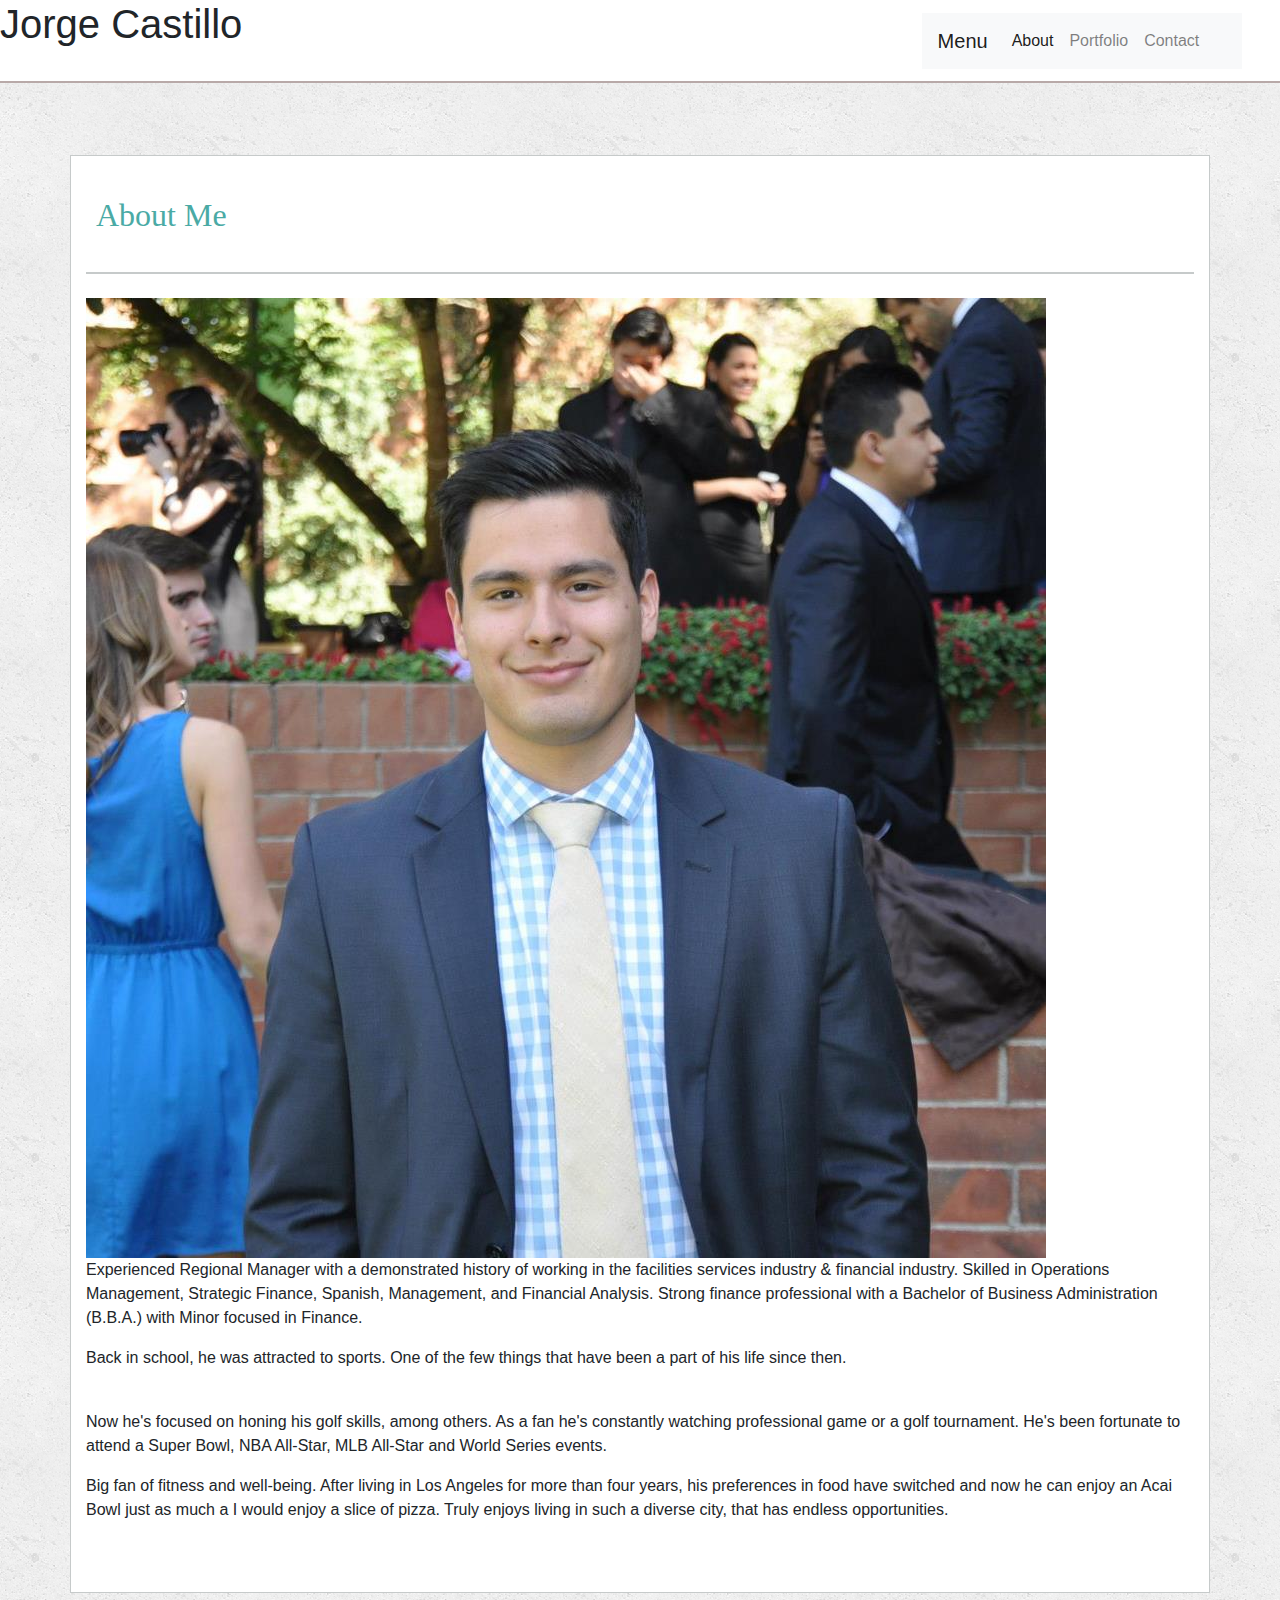
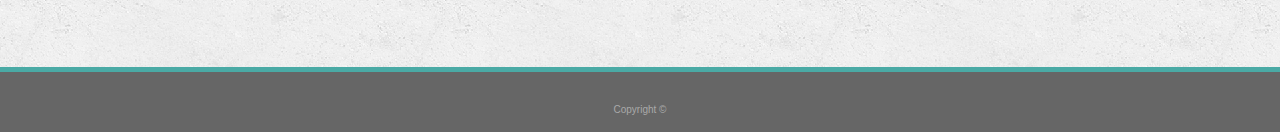
<file: index.html>
<!DOCTYPE html>
<html lang="en">

<head>
    <meta charset="UTF-8">
    <meta name="viewport" content="width=device-width, initial-scale=1.0">
    <meta http-equiv="X-UA-Compatible" content="ie=edge">
    <title>About JC</title>

    <!--links to CSS Stylesheet-->
    <link rel="stylesheet" type="text/css" media="screen" href="style.css">

    <!--links to Bootstrap-->
    <link rel="stylesheet" href="https://stackpath.bootstrapcdn.com/bootstrap/4.3.1/css/bootstrap.min.css"
        integrity="sha384-ggOyR0iXCbMQv3Xipma34MD+dH/1fQ784/j6cY/iJTQUOhcWr7x9JvoRxT2MZw1T" crossorigin="anonymous">

    <!--Links to Google fonts-->
    <link href="https://fonts.googleapis.com/css?family=Oswald" rel="stylesheet">

    <!--Viewport-->
    <meta name="viewport" content="width=device-width, initial-scale=1.0">


    <!--Header and background: White-->
    <div class="header">

        <!--NAvBAR-->
        <div id="navbar">
            <nav class="navbar navbar-expand-lg navbar-light bg-light">
                <a class="navbar-brand" href="#">Menu</a>
                <button class="navbar-toggler" type="button" data-toggle="collapse" data-target="#navbarNav"
                    aria-controls="navbarNav" aria-expanded="false" aria-label="Toggle navigation">
                    <span class="navbar-toggler-icon"></span>
                </button>
                <div class="collapse navbar-collapse" id="navbarNav">
                    <ul class="navbar-nav">
                        <li class="nav-item active">
                            <a class="nav-link" href="index.html">About <span class="sr-only">(current)</span></a>
                        </li>
                        <li class="nav-item">
                            <a class="nav-link" href="portfolio.html">Portfolio</a>
                        </li>
                        <li class="nav-item">
                            <a class="nav-link" href="contact.html">Contact</a>
                        </li>
                        <li class="nav-item">
                            <a class="nav-link disabled" href="#" tabindex="-1" aria-disabled="true"></a>
                        </li>
                    </ul>
                </div>
            </nav>
        </div>

        <!--Header title & background: #d8e5e4-->
        <h1 id="title">Jorge Castillo</h1>

    </div>

    </div>

</head>

<br>
<br>
<br>

<body>


    <div class="container">

        <h2>
            About Me
        </h2>
        <section class="bottomline">
        </section>
        <br>


        <img class="biopic" src="assets/jcbio.jpg" alt="JC Bio Pic">

        <p class="text1">
            Experienced Regional Manager with a demonstrated history of working in the facilities services
            industry & financial industry.
            Skilled in Operations Management, Strategic Finance, Spanish, Management, and Financial
            Analysis. Strong finance professional
            with a Bachelor of Business Administration (B.B.A.) with Minor focused in Finance.
        </p>


        <p class="text1">
            Back in school, he was attracted to sports. One of the few things that have been a part of his life since
            then.


        </p>
        <br>
        <p class="text2">
            Now he's focused on honing his golf skills,
            among others. As a
            fan he's constantly watching professional game or a golf tournament.
            He's been fortunate to attend a Super Bowl, NBA All-Star, MLB All-Star and World Series events.

        </p>

        <p class="text2">
            Big fan of fitness and well-being. After living in Los Angeles for more than four years, his preferences in
            food
            have switched and now he can enjoy an Acai Bowl just as much a I would enjoy a slice of pizza.
            Truly enjoys living in such a diverse city, that has endless opportunities.
        </p>


        <br>

    </div>


    <!--Footer to Bootstrap-->
    <script src="https://code.jquery.com/jquery-3.3.1.slim.min.js"
        integrity="sha384-q8i/X+965DzO0rT7abK41JStQIAqVgRVzpbzo5smXKp4YfRvH+8abtTE1Pi6jizo"
        crossorigin="anonymous"></script>
    <script src="https://cdnjs.cloudflare.com/ajax/libs/popper.js/1.14.7/umd/popper.min.js"
        integrity="sha384-UO2eT0CpHqdSJQ6hJty5KVphtPhzWj9WO1clHTMGa3JDZwrnQq4sF86dIHNDz0W1"
        crossorigin="anonymous"></script>
    <script src="https://stackpath.bootstrapcdn.com/bootstrap/4.3.1/js/bootstrap.min.js"
        integrity="sha384-JjSmVgyd0p3pXB1rRibZUAYoIIy6OrQ6VrjIEaFf/nJGzIxFDsf4x0xIM+B07jRM"
        crossorigin="anonymous"></script>


</body>
<br>
<footer>
    <br>
    <br>
    Copyright ©
</footer>

</html>
</file>
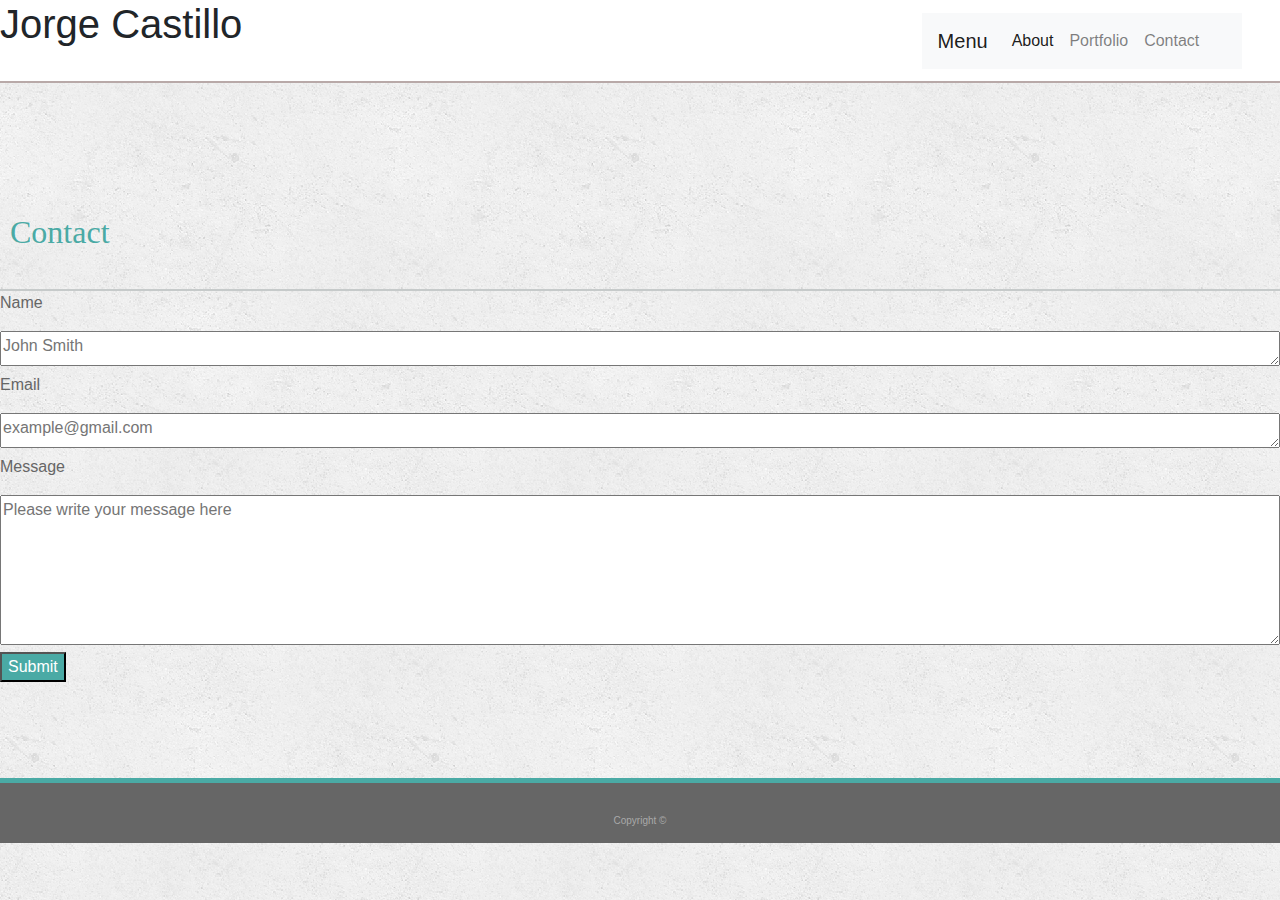
<file: contact.html>
<!DOCTYPE html>
<html lang="en">

<head>
    <meta charset="UTF-8">
    <meta name="viewport" content="width=device-width, initial-scale=1.0">
    <meta http-equiv="X-UA-Compatible" content="ie=edge">
    <title>Contact</title>

    <!--links to CSS Stylesheet-->
    <link rel="stylesheet" type="text/css" media="screen" href="style.css">

    <!--links to Bootstrap-->
    <link rel="stylesheet" href="https://stackpath.bootstrapcdn.com/bootstrap/4.3.1/css/bootstrap.min.css"
        integrity="sha384-ggOyR0iXCbMQv3Xipma34MD+dH/1fQ784/j6cY/iJTQUOhcWr7x9JvoRxT2MZw1T" crossorigin="anonymous">

    <!--links to Google fonts-->
    <link href="https://fonts.googleapis.com/css?family=Oswald" rel="stylesheet">

    <!--Viewport-->
    <meta name="viewport" content="width=device-width, initial-scale=1.0">

    <!--Header and background: White-->
    <div class="header">

        <!--NAvBAR-->
        <div id="navbar">
            <nav class="navbar navbar-expand-lg navbar-light bg-light">
                <a class="navbar-brand" href="#">Menu</a>
                <button class="navbar-toggler" type="button" data-toggle="collapse" data-target="#navbarNav"
                    aria-controls="navbarNav" aria-expanded="false" aria-label="Toggle navigation">
                    <span class="navbar-toggler-icon"></span>
                </button>
                <div class="collapse navbar-collapse" id="navbarNav">
                    <ul class="navbar-nav">
                        <li class="nav-item active">
                            <a class="nav-link" href="index.html">About <span class="sr-only">(current)</span></a>
                        </li>
                        <li class="nav-item">
                            <a class="nav-link" href="portfolio.html">Portfolio</a>
                        </li>
                        <li class="nav-item">
                            <a class="nav-link" href="contact.html">Contact</a>
                        </li>
                        <li class="nav-item">
                            <a class="nav-link disabled" href="#" tabindex="-1" aria-disabled="true"></a>
                        </li>
                    </ul>
                </div>
            </nav>
        </div>
        <!--Header title & background: #d8e5e4-->
        <h1 id="title">Jorge Castillo</h1>


    </div>

</head>
<br>
<br>
<br>

<body>

    <br>
    <br>
    <div id="contactbox">
        <h2> Contact</h2>
        <section class="bottomline">
        </section>

        <p class="text">Name</p>
        <form action="/action_page.php">
            <textarea id="textarea" required="required" placeholder="John Smith" name="name" required></textarea>
        </form>

        <p class="text">Email</p>
        <form action="/action_page.php">
            <textarea id="textarea" required="required" placeholder="example@gmail.com" name="email"
                required></textarea>
        </form>

        <p class="text">Message</p>
        <form action="/action_page.php">
            <textarea id="textarea2" required="required" placeholder="Please write your message here" name="message"
                required></textarea>
            <input type="submit">
        </form>
    </div>
    <br>
    <br>
    <br>

    <!--Footer to Bootstrap-->
    <script src="https://code.jquery.com/jquery-3.3.1.slim.min.js"
        integrity="sha384-q8i/X+965DzO0rT7abK41JStQIAqVgRVzpbzo5smXKp4YfRvH+8abtTE1Pi6jizo"
        crossorigin="anonymous"></script>
    <script src="https://cdnjs.cloudflare.com/ajax/libs/popper.js/1.14.7/umd/popper.min.js"
        integrity="sha384-UO2eT0CpHqdSJQ6hJty5KVphtPhzWj9WO1clHTMGa3JDZwrnQq4sF86dIHNDz0W1"
        crossorigin="anonymous"></script>
    <script src="https://stackpath.bootstrapcdn.com/bootstrap/4.3.1/js/bootstrap.min.js"
        integrity="sha384-JjSmVgyd0p3pXB1rRibZUAYoIIy6OrQ6VrjIEaFf/nJGzIxFDsf4x0xIM+B07jRM"
        crossorigin="anonymous"></script>


</body>
<br>
<footer>
    <br>
    <br>
    Copyright ©
</footer>

</html>
</file>
<file: style.css>
@media (max-width: 980px) { 

    #title {
        background-color: #4aaaa5;
        color: #ffffff;
        width: 21%;
        height: 100%;
        margin-left: 13%;
        position: static;
        padding: 24px;
        text-align: center;
        font-size: 25px;
        font-family: Georgia, 'Times New Roman', Times, serif;
    }


    .biopic {
        float: left;
        width: 30%;
        /* min-height: 59%; */
        margin: 10px;
    }


    .text1 {
        float:left;
        text-align: justify;
        color: #99908d;
        margin: 5px;  
        font-family: Arial, Helvetica, sans-serif;
        width: 65%;
    }
    
    .text2 {
        clear:both;
        text-align: justify;
        color: #99908d;
        margin: 10px;  
        font-family: Arial, Helvetica, sans-serif;
    
    }

    .item1 {
        width: 104%;
        position: relative;
        margin: 1px auto;
        height: 86%;
        min-width: 250px;
        max-width: 250px;
    }
    
    .nametag {
        background-color: #4aaaa5;
        color: #ffffff;
        font-size: 15px;
        text-align: center;
        padding-top: 10px;
        font-family: Georgia, 'Times New Roman', Times, serif;
        width: 98.5%;
        height: 18%;
        position: relative;
        bottom: 24%;
    }

    .items {
        background-color: #ffffff;
        width: 67%;
        position: relative;
        margin: 0 auto;
        height: 90%;
        padding: 6%;
        border: .05px solid #c6caca;
        margin-bottom: 70px;
        min-width: 400px;
        margin-left: 13%;
    }

    #contactbox {
        background-color: #ffffff;
        position: relative;
        margin: 0 auto;
        width: 73%;
        min-width: 300px;
        height: 70%;
        padding: 30px;
        border: .05px solid #c6caca;
        margin-bottom: 50px;
    }
    #textarea {
        width: 100%;
        min-width: 200px;
        height: 35px;
        min-height: 35px;
        max-height: 35px;
        }
    
        #textarea2 {
            width: 100%;
            min-width: 200px;
            min-height: 150px;
            max-height: 250px;
            }

}


@media (max-width: 768px) { 

    #title {
        background-color: #4aaaa5;
        color: #ffffff;
        width: 27%;
        height: 100%;
        margin-left: 3%;
        position: static;
        padding: 24px;
        text-align: center;
        font-size: 25px;
        font-family: Georgia, 'Times New Roman', Times, serif; 
    }

    .biopic {
        float: left;
        width: 30%;
        /* min-height: 59%; */
        margin: 10px;
    }
    .text1 {
        float:left;
        text-align: justify;
        color: #99908d;
        margin: 5px;  
        font-family: Arial, Helvetica, sans-serif;
        width: 65%;
    }
    
    .text2 {
        clear:both;
        text-align: justify;
        color: #99908d;
        margin: 10px;  
        font-family: Arial, Helvetica, sans-serif;
    
    }

    .items {
        background-color: #ffffff;
        width: 87%;
        position: relative;
        margin: 0 auto;
        height: 90%;
        padding: 8%;
        border: .05px solid #c6caca;
        margin-bottom: 70px;
        min-width: 400px;
    }

    .item1 {
        width: 104%;
        position: relative;
        margin: 1px auto;
        height: 86%;
        min-width: 250px;
        max-width: 250px;
    }

    .nametag {
        background-color: #4aaaa5;
        color: #ffffff;
        font-size: 15px;
        text-align: center;
        padding-top: 10px;
        font-family: Georgia, 'Times New Roman', Times, serif;
        width: 97%;
        height: 18%;
        position: relative;
        bottom: 24%;
    }

    #contactbox {
        background-color: #ffffff;
        position: relative;
        margin: 0 auto;
        width: 93%;
        min-width: 300px;
        height: 70%;
        padding: 30px;
        border: .05px solid #c6caca;
        margin-bottom: 50px;
    }

}

@media (max-width: 640px) { 

    #title {
        background-color: #4aaaa5;
        color: #ffffff;
        width: 32%;
        height: 100%;
        margin-left: 8%;
        position: static;
        padding: 24px;
        text-align: center;
        font-size: 25px;
        font-family: Georgia, 'Times New Roman', Times, serif;
    }

    .biopic {
        width: 98%;
        margin-left: 23%;
        margin: 4px;
    }

    .text1 {
        clear:both;
        text-align: justify;
        color: #99908d;
        margin: 5px; 
        width: 96%; 
        
    }
    
    .text2 {
        clear:both;
        text-align: justify;
        color: #99908d;
        margin: 10px;  
        font-family: Arial, Helvetica, sans-serif;
    
    }

    .items {
        background-color: #ffffff;
        width: 87%;
        position: relative;
        margin: 0 auto;
        height: 90%;
        padding: 5%;
        border: .05px solid #c6caca;
        margin-bottom: 70px;
        min-width: 400px;
    }

    .item1 {
        width: 112%;
        position: relative;
        margin: 0 auto;
        height: 92%;
        min-width: 490px;
        max-width: 490px;
    }

    .nametag {
        background-color: #4aaaa5;
        color: #ffffff;
        font-size: 32px;
        text-align: center;
        padding-top: 10px;
        font-family: Georgia, 'Times New Roman', Times, serif;
        width: 100%;
        height: 18%;
        position: relative;
        bottom: 24%;
    }

    #contactbox {
        background-color: #ffffff;
        position: relative;
        margin: 0 auto;
        width: 86%;
        min-width: 300px;
        height: 70%;
        padding: 30px;
        border: .05px solid #c6caca;
        margin-bottom: 50px;
    }

}



body {
    background-image: url(assets/concrete_seamless.png)
}

.header {
    background-color: #ffffff;
    height: 83px;
    width: 100%;
    border-bottom: 2px solid #b8a9a8;
    
}

#navbar {
    width: 25%;
    margin-left: 72%;
    margin-top: 1%;
    position: fixed;
    z-index: 1;

}



h2 {
    color: #4aaaa5;
    font-family: Georgia, 'Times New Roman', Times, serif;
    padding: 10px;
}

.container {
    background-color: #ffffff;
    width: 960px;
    max-width: 960px;
    position: relative;
    margin: 0 auto;
    height: 70%;
    padding: 30px;
    border: .05px solid  #c6caca;
    margin-bottom: 50px;

}

.text {
    color:  #666666;
}



.bottomline {

    border-bottom: 2px solid  #c6caca;
    padding: 10px;
}



footer {
    clear:both;
    overflow: hidden; 
    width: 100%;
    background-color: #666666;
    height: 65px;
    text-align: center;
    color: darkgrey;
    border-top: 5px solid #4aaaa5;;
    font-size: 10px;

}

i:link {
    color: rgb(4, 56, 124); 
    background-color: transparent; 
    text-decoration: none;
  }

input {
    background-color: #4aaaa5;
    color: #ffffff;
    font-size: 15px;
}


#textarea {
    width: 100%;
    min-width: 200px;
    height: 35px;
    min-height: 35px;
    max-height: 35px;
    }

    #textarea2 {
        width: 100%;
        min-width: 200px;
        min-height: 150px;
        max-height: 250px;
        }
</file>
